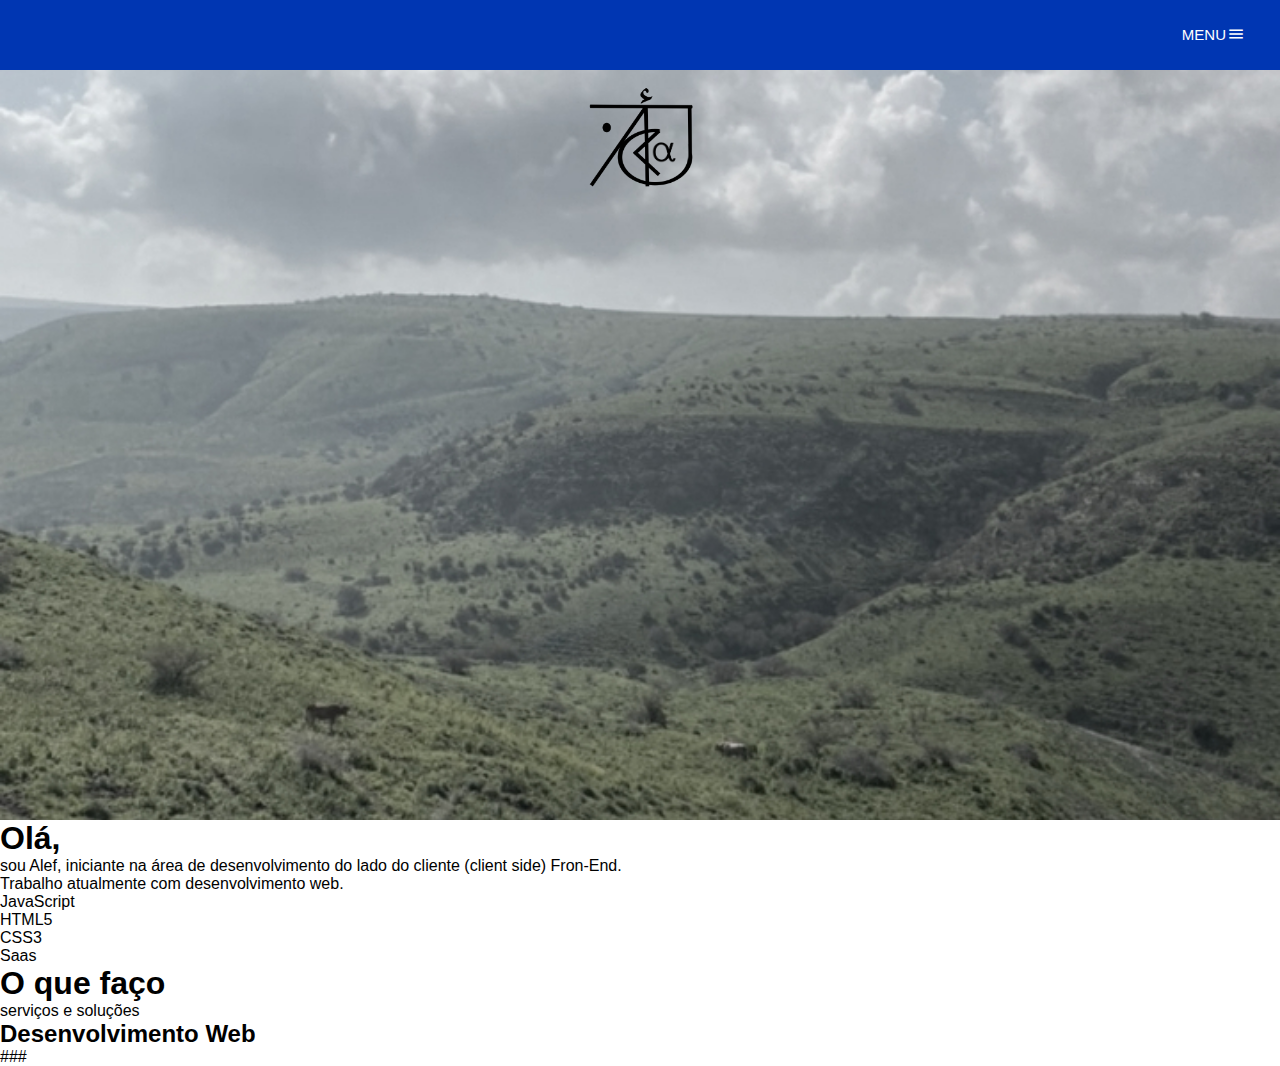
<file: portfolio2/index.html>
<!DOCTYPE html>
<html lang="pt-br">
<head>
    <meta charset="UTF-8">
    <meta http-equiv="X-UA-Compatible" content="IE=edge">
    <meta name="viewport" content="width=device-width, initial-scale=1.0">
    <title>Portfólio</title>
    <link rel="stylesheet" href="css/style.css">
    <link href="https://fonts.googleapis.com/icon?family=Material+Icons" rel="stylesheet">
    <link rel="shortcut icon" href="imagens/favicon.ico" type="image/x-icon">
</head>
<body onload="load()">
    <header id="header">
        <div id="menu1">
            <p id="MenuControl">MENU<span class="material-icons">menu</span></p>
        </div>
        <div id="menuNav" class="hidden">
            <ol>
                <a href="#" class="navs">HOME</a>
                <a href="#" class="navs">QUEM SOU</a>
                <a href="#" class="navs">O QUE FAÇO</a>
                <a href="#" class="navs">PORTFÓLIO</a>
                <a href="#" class="navs">VLOG</a>
                <a href="#" class="navs">FALE CONOSCO</a>
            </ol>
        </div>
    </header>
    <main>
        <div id="imagem1">
            <div id="logo">
                <img id='princ' src="imagens/LOGOPORT.png" alt="logo">
                
            
                <img id="alpha" src="imagens/alpha.png" alt="alpha">
                <img id="lambda" class="lef" src="imagens/lambda.png" alt="lambda">
                <img id="epsilon" class="lef" src="imagens/epslon.png" alt="epslon">
                <img id="phi" class="lef" src="imagens/fimin.png" alt="phi">
            </div>
        </div>
        
        <div id="mainBody">
            <div id="who">
                <h1>Olá,</h1>
                <p>sou Alef, iniciante na área de desenvolvimento do lado do cliente (client side) Fron-End.</p>
                <p>Trabalho atualmente com desenvolvimento web.</p>
            </div>
        </div>

        <div id="habilidades">
            <ul>
                <li>JavaScript</li>
                <li>HTML5</li>
                <li>CSS3</li>
                <li>Saas</li>
            </ul>
        </div>

        <div id="do">
            <h1>O que faço</h1>
            <p>serviços e soluções</p>
            <h2>Desenvolvimento Web</h2>
        </div>

        <div id="Portfolio">
            ###
        </div>
    </main>
    <script src="JS/port.js"></script>
</body>
</html>
</file>
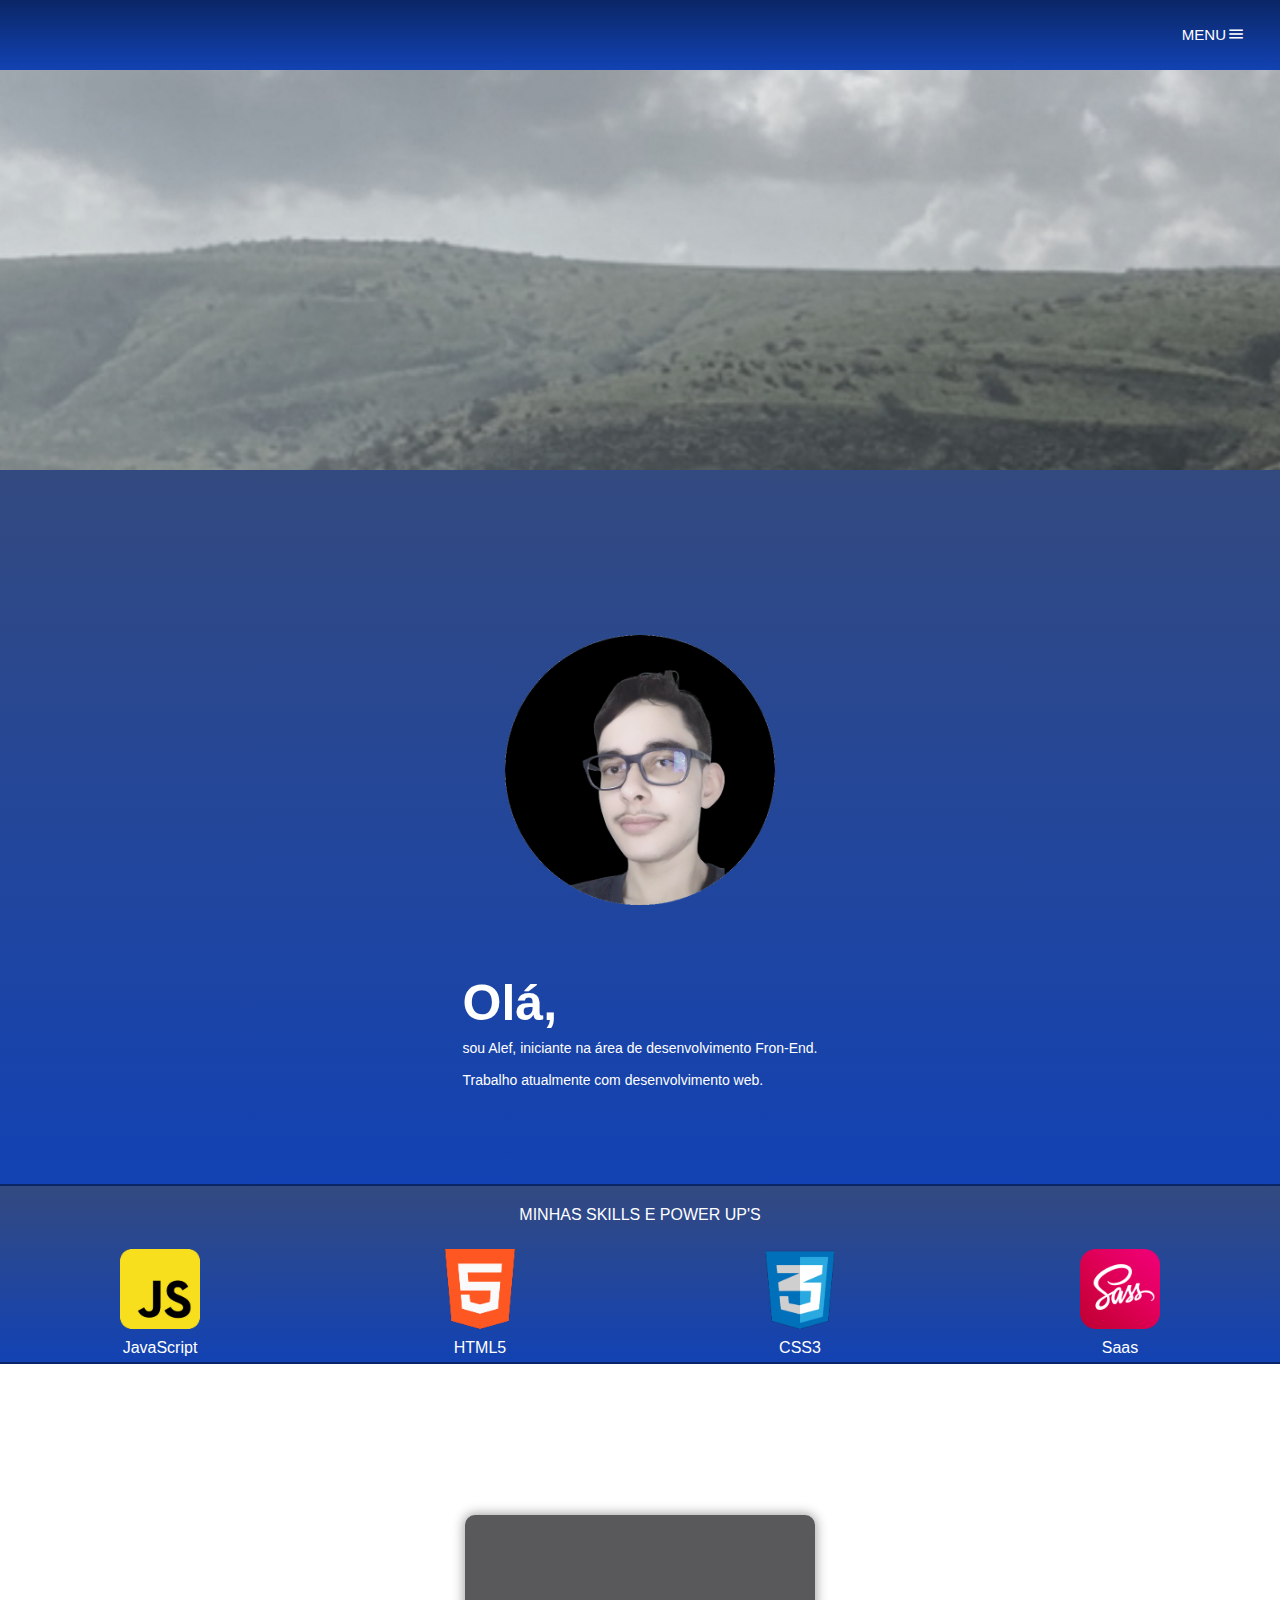
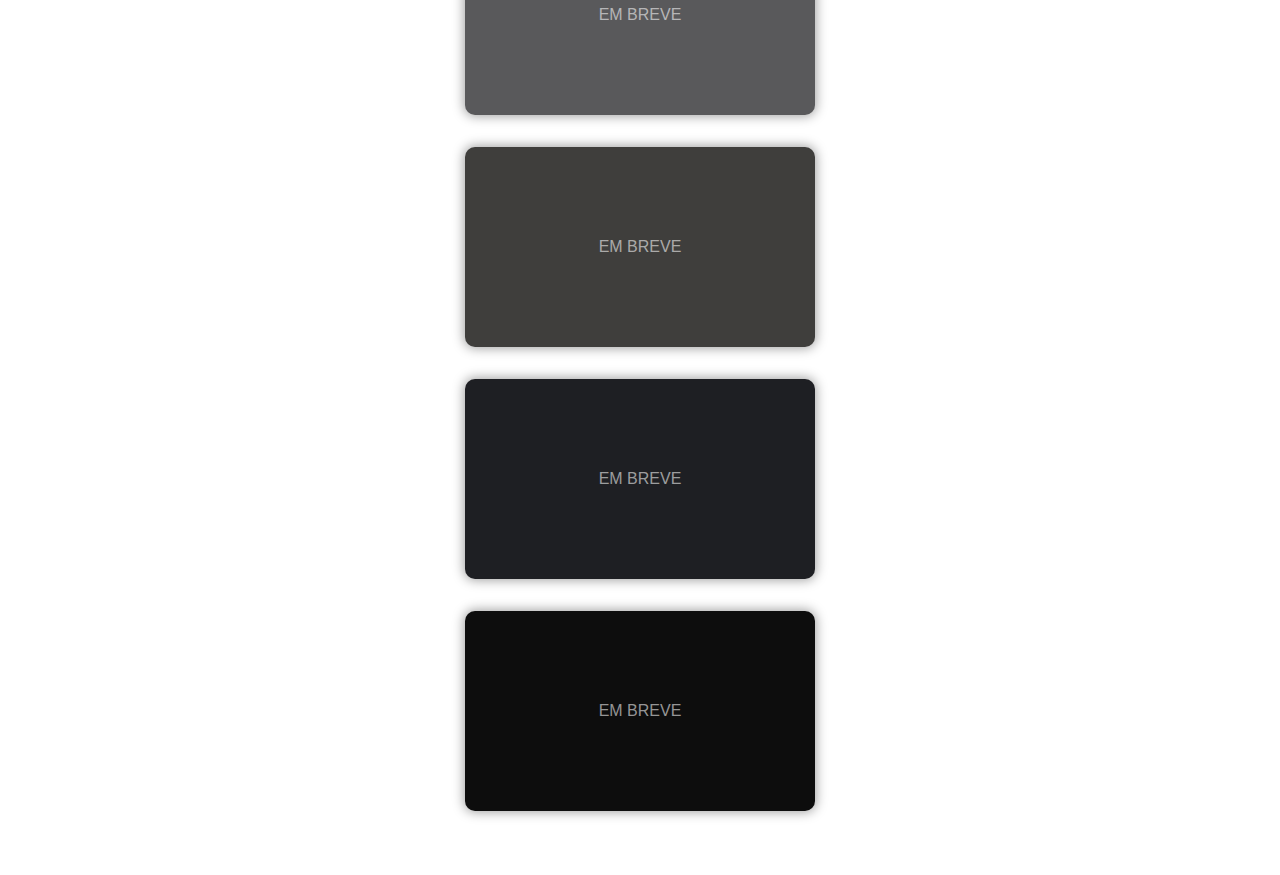
<file: portfolio3/index.html>
<!DOCTYPE html>
<html lang="pt-br">
<head>
    <meta charset="UTF-8">
    <meta http-equiv="X-UA-Compatible" content="IE=edge">
    <meta name="viewport" content="width=device-width, initial-scale=1.0">
    <title>Portfólio</title>
    <link rel="stylesheet" href="css/style.css">
    <link href="https://fonts.googleapis.com/icon?family=Material+Icons" rel="stylesheet">
    <link rel="shortcut icon" href="imagens/favicon.ico" type="image/x-icon">
</head>
<body onload="load()">
    <header id="header">
        <div id="menu1">
            <p id="MenuControl">MENU<span class="material-icons">menu</span></p>
        </div>
        <div id="menuNav" class="hidden">
            <ol>
                <a href="#" class="navs">HOME</a>
                <a href="#quem-sou" class="navs">QUEM SOU</a>
                <a href="#portfolio" class="navs">PORTFÓLIO</a>
                <a href="#" class="navs">FALE COMIGO</a>
            </ol>
        </div>
    </header>
    <main>
        <section class="home-main-banner">
            <div class="logo-alef"></div>
            <div class="alfbt" id="alfbt" >
                <div class="alpha"></div>
                <div class="lambda"></div>
                <div class="epsilon"></div>
                <div class="phi"></div>
            </div>
            <!--
            <div class="phrase">
                <h3>Proporcionando um novo</h3>
                <h1>Futuro</h1>
            </div>
            -->
        </section>
        <section class="introducao">
                <img src="imagens/me.png" alt="Alef" class="imgMe">
                <div id="quem-sou">
                    <h2 class="h1">Olá,</h2>
                    <p>sou Alef, iniciante na área de desenvolvimento Fron-End.</p>
                    <p>Trabalho atualmente com desenvolvimento web.</p>
                    <p></p>
                </div>
        </section>

        <!-- End // Home About -->

        <section class="skills">
            MINHAS SKILLS E POWER UP'S
            <div></div>
            <ul>
                <div>
                    <div>
                        <div>
                            <li>
                                <img src="imagens/img/icon-javascript2.png" alt="JavaScript"> JavaScript
                            </li>
                        </div>
                        <div>
                            <li>
                                <img src="imagens/img/icon-html.png" alt="HTML5"> HTML5
                            </li>
                        </div>
                        <div>
                            <li>
                                <img src="imagens/img/icon-css.png" alt="CSS3"> CSS3
                            </li>
                        </div>
                        <div>
                            <li>
                                <img src="imagens/img/icon-sass.png" alt="saas"> Saas
                            </li>
                        </div>
                    </div>
                    <div class="setas" disabled>

                    </div>
                </div>
                <div class="bottons" hidden>
                    <input type="radio" name="sk-op" id="button" value="1e" hidden>
                    <input type="radio" id="button" name="sk-op" value="2m" hidden>
                    <input type="radio" name="sk-op" id="button" value="3d" checked hidden>
                </div>
                
            </ul>
            <!-- End// Skills -->
        </section>

        <section class="o-que-faco" hidden>
            <h1>O que faço</h1>
            <p>serviços e soluções</p>
            <h2>Desenvolvimento Web</h2>
        </section>

        <section id="portfolio">
            <h2>Portfólio</h2>
            <p>CONHEÇA MEUS PROJETOS</p>
            <div class="portfolio"> 
                <div class="number1">EM BREVE</div>
                <div class="number2">EM BREVE</div>
                <div class="number3">EM BREVE</div>
                <div class="number4">EM BREVE</div>
            </div>
        </section>
    </main>
    <footer>
        <!--HERE CONTATO-->
    </footer>

    <script src="JS/main.js"></script>
</body>
</html>
</file>
<file: portfolio2/css/style.css>
@charset "UTF-8";
* {
  padding: 0px;
  margin: 0px;
  box-sizing: border-box;
}

:root {
  --tseva0: #AAA8AD;
  --tseva1: #59595B;
  --tseva2: #3F3E3C;
  --tseva3: #1E1F23;
  --tseva4: #0D0D0D;
  --medinat0: #0A2666;
  --medinat1: #B32E12;
  --medinat2: #0036B2;
  --medinat3: #77B312;
  --medinat4: #426605;
}

body {
  width: 100vw;
  font-family: Helvetica, Arial, sans-serif;
  overflow-x: hidden;
}

header {
  background-color: var(--medinat2);
  color: white;
  display: grid;
  height: 70px;
  padding-right: 7px;
  transition: all ease-in-out 0.3s;
}

#menu1 { /*menu button position and style*/
  text-align: right;
  margin: 20px;
}

#menu1 > p { /*p Style*/
  display: inline-block;
  font-size: 15px;
  padding: 7px;
  border-radius: 4px;
  cursor: pointer;
  transform: translateY(-5px);
  -webkit-user-select: none;
     -moz-user-select: none;
          user-select: none;
}

#menu1 > p:hover { /*When p is on hover*/
  background-color: var(--medinat0);
}

.menu1On { /*Menu buttom*/
  background-color: var(--medinat0);
}

#menu1 > p > span { /*Style burguer menu*/
  font-size: 1.2em;
  transform: translate(-1.2px, 3px);
  padding-left: 2px;
}

.tamanhoFull { /*Menu height full*/
  height: 360px;
}

.hidden { /*Menu hidden*/
  display: none !important;
}

#menuNav > ol > a { /*Style Links*/
  display: block;
  color: white;
  text-decoration: none;
  font-size: 13px;
  padding: 12px;
  margin-left: 7px;
  border-radius: 10px;
}

#menuNav > ol > a:hover { /*Style Links when hover on*/
  background-color: black !important;
  border-radius: 7px;
}

/*Links concluidos agora é a parte do conteúdo príncipal*/
#imagem1 {
  background-image: url(../imagens/paisagem2.jpg);
  height: 750px;
  padding-top: 20px;
  background-repeat: no-repeat;
  background-size: cover;
  background-position: left center;
  display: flex;
  justify-content: center;
  background-attachment: fixed;
}

#logo {
  width: 400px;
  display: block;
  position: relative;
}

#princ {
  height: 122px;
  width: 120px;
  top: 8%;
  left: 50%;
  transform: translate(-49%, -50%);
  position: absolute;
  transition: height 0.5s, width 0.5s, top 0.5s, left 0.5s;
}

.apresentationP {
  height: 183px !important;
  width: 180px !important;
  top: 15% !important;
  left: 2% !important;
}

#alpha {
  width: 22.5px;
  top: 8.5%;
  left: 56%;
  transform: translate(-50%, -50%);
  position: absolute;
}

#lambda {
  width: 48px;
  top: 18%;
  left: 46.5%;
  transform: translate(-50%, -50%);
  position: absolute;
  opacity: 0%;
}

#epsilon {
  width: 47.5px;
  top: 18%;
  left: 54%;
  transform: translate(-50%, -50%);
  position: absolute;
  opacity: 0%;
}

#phi {
  width: 47px;
  top: 18.5%;
  left: 63%;
  transform: translate(-50%, -50%);
  position: absolute;
  opacity: 0%;
}

.testAlpha {
  animation-delay: 1s;
  animation-name: animationAlphaF;
  animation-duration: 3s;
  animation-timing-function: ease;
  animation-fill-mode: forwards;
}

.lefs {
  animation-delay: 2.5s;
  animation-name: lefs;
  animation-duration: 4s;
  animation-timing-function: ease;
  animation-fill-mode: forwards;
}

.lefs2 {
  top: 15% !important;
  left: 3% !important;
  animation-delay: 2.5s;
  animation-name: lefs2;
  animation-duration: 4s;
  animation-timing-function: ease;
  animation-fill-mode: forwards;
  opacity: 100% !important;
}

.secondPosition {
  animation-name: SP;
  animation-duration: 1.2s;
  animation-timing-function: ease;
  animation-fill-mode: forwards;
}

.alphaReturn {
  animation-name: returnAlpha;
  animation-duration: 1s;
  animation-timing-function: ease;
  animation-fill-mode: forwards;
}

.alphaRun {
  animation: alphaRun;
  animation-duration: 0.5s;
  animation-timing-function: ease;
  animation-fill-mode: forwards;
}

@keyframes animationAlphaF {
  50% {
    width: 35.5px;
    top: 18.25%;
    left: 65%;
  }
  70% {
    width: 35.5px;
    top: 18.25%;
    left: 38%;
  }
  100% {
    width: 35.5px;
    top: 18.25%;
    left: 38%;
  }
}
@keyframes lefs {
  to {
    opacity: 100%;
  }
}
@keyframes SP {
  0% {
    opacity: 90%;
  }
  25% {
    opacity: 68%;
  }
  50% {
    opacity: 48%;
  }
  75% {
    opacity: 28%;
  }
  98% {
    top: 18.25%;
    left: 38%;
    opacity: 15%;
  }
  100% {
    top: 18.25%;
    left: 36%;
    opacity: 0%;
  }
}
@keyframes returnAlpha {
  from {
    width: 35.5px;
    top: 18.25%;
    left: 38%;
  }
  to {
    width: 22.5px;
    top: 8.5%;
    left: 56%;
    transform: translate(-50%, -50%);
  }
}
@keyframes alphaRun {
  to {
    left: 0%;
    opacity: 0%;
  }
}/*# sourceMappingURL=style.css.map */
</file>
<file: portfolio3/css/style.css>
@charset "UTF-8";
@keyframes animation-alfbt {
  from {
    transform: translateX(100vw);
  }
  to {
    transform: translateX(0vw);
  }
}
@keyframes alpha-to-center {
  from {
    transform: translateX(9.75rem);
    margin-top: 5px;
  }
  to {
    transform: translate(-50%, 14%) scale(0.48);
    margin: 0.28rem 0rem 0rem 15rem;
  }
}
@keyframes opacity-normal {
  to {
    opacity: 100%;
  }
}
@keyframes logo-alef {
  to {
    opacity: 100%;
  }
}
@keyframes animation-alfbt2 {
  from {
    transform: translateX(0vw);
  }
  to {
    transform: translateX(9.75rem);
  }
}
@keyframes opacity-upper {
  from {
    opacity: 100%;
  }
  to {
    opacity: 0%;
  }
}
@keyframes marginLeft {
  0% {
    margin-left: 200%;
  }
  10% {
    margin-left: 100%;
  }
  20% {
    margin-left: 0%;
  }
  30% {
    margin-left: -10%;
  }
  40% {
    margin-left: 0%;
  }
  100% {
    margin-left: 0%;
  }
}
.alfbt-animation1 {
  animation: animation-alfbt 1.5s ease forwards;
}

.alfbt-animation2 {
  animation: animation-alfbt2 2s ease forwards;
}

.opacity-normal {
  animation: opacity-normal 2s ease forwards;
}

.logo_alef_animation {
  animation: logo-alef 2s ease forwards;
}

.opacity-upper {
  animation: opacity-upper 1s ease forwards;
}

.alpha-to-center {
  animation: alpha-to-center 2.5s ease forwards;
}

.phrase2 {
  animation: marginLeft 2.5s ease forwards;
}

* {
  padding: 0;
  margin: 0;
  box-sizing: border-box;
  border: none;
  font-family: inherit;
}

html {
  width: 100vw;
}

body {
  width: 100vw;
  font-family: Helvetica, Arial, sans-serif;
  background-image: linear-gradient(to top, #1242B3, #0A2666);
  background-attachment: fixed;
}

header {
  background-image: linear-gradient(to bottom, #0A2666, #1242B3);
  color: white;
  display: grid;
  height: 70px;
  padding-right: 7px;
  transition: all ease-in-out 0.3s;
}

#menu1 { /*menu button position and style*/
  text-align: right;
  margin: 20px;
}

#menu1 > p { /*p Style*/
  display: inline-block;
  font-size: 15px;
  padding: 7px;
  border-radius: 4px;
  cursor: pointer;
  transform: translateY(-5px);
  -webkit-user-select: none;
     -moz-user-select: none;
          user-select: none;
}

#menu1 > p:hover { /*When p is on hover*/
  background-color: #0A2666;
}

.menu1On { /*Menu buttom*/
  background-color: #0A2666;
}

#menu1 > p > span { /*Style burguer menu*/
  font-size: 1.2em;
  transform: translate(-1.2px, 3px);
  padding-left: 2px;
}

.tamanhoFull { /*Menu height full*/
  height: 360px;
}

.hidden { /*Menu hidden*/
  display: none !important;
}

#menuNav > ol > a { /*Style Links*/
  display: block;
  color: white;
  text-decoration: none;
  font-size: 0.9rem;
  padding: 12px;
  margin-left: 7px;
  border-radius: 10px;
}

#menuNav > ol > a:hover { /*Style Links when hover on*/
  background-color: black !important;
  border-radius: 7px;
}

/*Links concluidos agora é a parte do conteúdo príncipal*/
main {
  display: block;
}

.home-main-banner {
  background: url(../imagens/background.jpg) top no-repeat;
  background-size: cover;
  background-attachment: fixed;
  padding-top: 150px;
  position: relative;
  height: 400px;
}

.logo-alef {
  width: 100px;
  height: 100px;
  position: absolute;
  left: 50%;
  top: 20%;
  transform: translate(-50%, -50%);
  background: url(../imagens/alef-icon.png) center no-repeat;
  background-size: cover;
  opacity: 0%;
}

.alfbt {
  position: absolute;
  display: flex;
  left: 50%;
  top: 20%;
  transform: translate(-50%, -50%);
}

.alpha {
  background: url(../imagens/alpha.png) center no-repeat;
  background-size: cover;
  width: 44px;
  height: 40px;
  margin-top: 5px;
  transform: translateX(100vw);
}

.lambda {
  background: url(../imagens/lambda.png) center no-repeat;
  background-size: cover;
  width: 49.5px;
  height: 45px;
  margin-left: 4px;
  opacity: 0%;
}

.epsilon {
  background: url(../imagens/epsilon.png) center no-repeat;
  background-size: cover;
  width: 49.5px;
  height: 45px;
  opacity: 0%;
}

.phi {
  background: url(../imagens/phi.png) center no-repeat;
  background-size: cover;
  width: 49.5px;
  height: 45px;
  margin-top: 8px;
  opacity: 0%;
}

.h1 {
  text-transform: none;
  font-size: 50px;
  margin-bottom: 0.5rem;
  font-weight: 500px;
}

p {
  margin-bottom: 1rem;
  text-align: justify;
  font-size: 14px;
}

.phrase {
  display: flex;
  width: 100vw;
  height: 100%;
  margin-left: 200%;
  justify-content: center;
  align-items: center;
  flex-direction: column;
}

.phrase h1 {
  font-size: 100px;
  color: white;
}

.phrase h3 {
  font-size: 18px;
  color: white;
  font-weight: 700;
}

.introducao {
  width: 100vw;
  background: linear-gradient(to bottom, #334A80, #1242B3);
  display: flex;
  flex-direction: column;
  align-items: center;
  justify-content: center;
}
.introducao div {
  padding-bottom: 5rem;
  margin-top: -6rem;
}
.introducao div h2 {
  color: white;
}
.introducao div p {
  font-size: 14px;
  color: white;
  margin-bottom: 1rem;
}
.introducao img {
  transform: scale(0.45);
}

.skills {
  text-align: center;
  border-top: 2px solid #0A2666;
  padding-top: 20px;
  color: white;
  background: linear-gradient(to top, #1242B3, #334A80);
}

.skills ul div {
  display: flex;
  margin-top: 5px;
  align-items: center;
  justify-content: space-around;
  width: 100vw;
}

li {
  list-style-type: none;
  display: flex;
  flex-direction: column;
  align-items: center;
  justify-items: center;
}
li img {
  transform: scale(0.8);
}

.o-que-faco {
  width: 100vw;
  text-align: center;
  color: white;
}
.o-que-faco p {
  text-align: center;
}

#portfolio {
  padding-top: 2rem;
  border-top: 2px solid #0A2666;
}
#portfolio h2 {
  color: white;
  font-size: 2rem;
  font-weight: 700;
}
#portfolio p {
  color: rgba(255, 255, 255, 0.849);
  padding-top: 1rem;
  font-size: 1rem;
}
#portfolio h2, #portfolio p {
  padding-left: 2rem;
}

.portfolio {
  width: 100vw;
  display: flex;
  flex-direction: column;
  align-items: center;
  padding: 2rem;
  font-family: sans-serif;
}
.portfolio .number1, .portfolio .number2, .portfolio .number3, .portfolio .number4 {
  height: 200px;
  width: 350px;
  background-color: white;
  border-radius: 10px;
  margin-bottom: 2rem;
  box-shadow: 0px 0px 12px 1px rgba(0, 0, 0, 0.39);
  color: rgba(255, 255, 255, 0.568);
  display: flex;
  align-items: center;
  justify-content: center;
}
.portfolio .number1 {
  background-color: #59595B;
}
.portfolio .number2 {
  background-color: #3F3E3C;
}
.portfolio .number3 {
  background-color: #1E1F23;
}
.portfolio .number4 {
  background-color: #0D0D0D;
}/*# sourceMappingURL=style.css.map */
</file>
